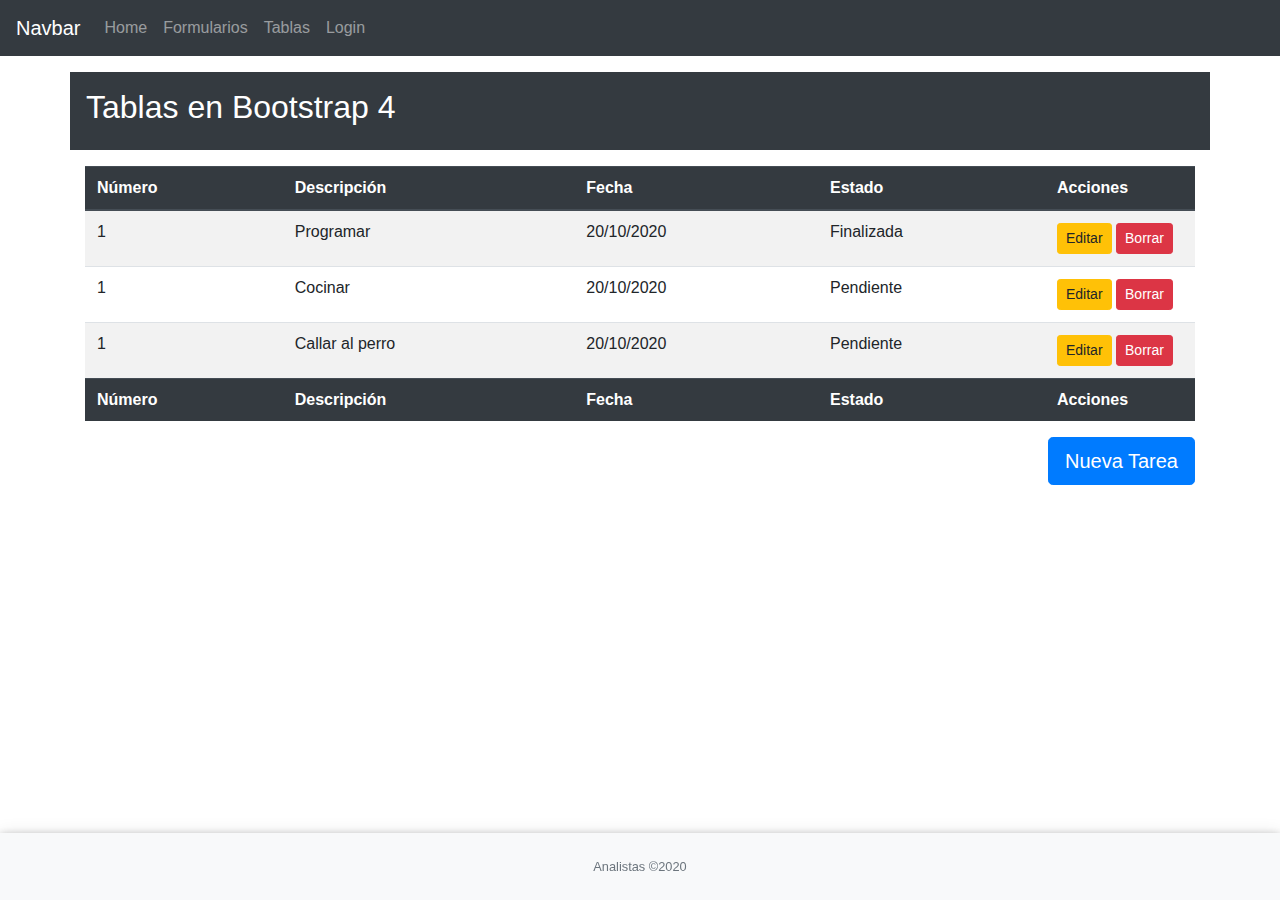
<file: tablas.html>
<html>
    <head>
        <title>Tablas</title>
        <meta charset="UTF-8">
        <meta name="viewport" content="width=device-width, initial-scale=1.0">

        <!-- Mis estilos -->
        <link href="css/bootstrap.min.css" rel="stylesheet" type="text/css"/>
        <link href="css/miestilo.css" rel="stylesheet" type="text/css"/>
    </head>
    <body>
        <nav class="navbar navbar-expand-md bg-dark navbar-dark">
            <!-- Brand -->
            <a class="navbar-brand" href="#">Navbar</a>

            <!-- Toggler/collapsibe Button -->
            <button class="navbar-toggler" type="button" data-toggle="collapse" data-target="#collapsibleNavbar">
                <span class="navbar-toggler-icon"></span>
            </button>

            <!-- Navbar links -->
            <div class="collapse navbar-collapse" id="collapsibleNavbar">
                <ul class="navbar-nav">
                    <li class="nav-item">
                        <a class="nav-link" href="index.html">Home</a>
                    </li>
                    <li class="nav-item">
                        <a class="nav-link" href="formularios.html">Formularios</a>
                    </li>
                    <li class="nav-item">
                        <a class="nav-link" href="tablas.html">Tablas</a>
                    </li>
                    <li class="nav-item">
                        <a class="nav-link" href="login.html">Login</a>
                    </li>
                </ul>
            </div>
        </nav>

        <main>

        </main>
        <div class="CONTAINER container-fluid p-3 my-3 bg-dark text-white">
            <h2>Tablas en Bootstrap 4</h2>  
        </div>
        <div class="container container-fluid">
            <table class="table table-striped table-hover">
                <thead class="thead-dark">

                <th>Número</th>
                <th>Descripción</th>
                <th>Fecha</th>
                <th>Estado</th>
                <th style="width: 150px;">Acciones</th>

                </thead>
                <tbody>
                    
                    <tr>
                        <td>1</td>
                        <td>Programar</td>
                        <td>20/10/2020</td>
                        <td>Finalizada</td>
                        <td>
                            <a class="btn btn-sm btn-warning">Editar</a>
                            <a class="btn btn-sm btn-danger">Borrar</a>
                        </td>
                    </tr>
                    
                    <tr>
                        <td>1</td>
                        <td>Cocinar</td>
                        <td>20/10/2020</td>
                        <td>Pendiente</td>
                        <td>
                            <a class="btn btn-sm btn-warning">Editar</a>
                            <a class="btn btn-sm btn-danger">Borrar</a>
                        </td>
                    </tr>
                    
                    <tr>
                        <td>1</td>
                        <td>Callar al perro</td>
                        <td>20/10/2020</td>
                        <td>Pendiente</td>
                        <td>
                            <a class="btn btn-sm btn-warning">Editar</a>
                            <a class="btn btn-sm btn-danger">Borrar</a>
                        </td>
                    </tr>

                </tbody>
                <tfoot class="thead-dark">

                <th>Número</th>
                <th>Descripción</th>
                <th>Fecha</th>
                <th>Estado</th>
                <th>Acciones</th>

                </tfoot>

            </table>
            <div>
                <a class="btn btn-primary btn-lg float-right">Nueva Tarea</a>
            </div>
        </div>

        <!-- Footer -->
        <footer class="py-4 bg-light mt-auto text-center">
            <div class="align-items-center justify-content-between small">
                <span class="text-muted text-right">Analistas &COPY;2020</span>
            </div>
        </footer>


        <!-- Mis Scripts -->
        <script src="js/jquery-3.5.1.min.js" type="text/javascript"></script>
        <script src="js/popper.min.js" type="text/javascript"></script>
        <script src="js/bootstrap.min.js" type="text/javascript"></script>
    </body>
</html>
</file>
<file: css/miestilo.css>
footer {
    position: fixed;
    bottom: 0;
    width: 100%;
    text-align: center;
    margin-top: 1.0rem;
    box-shadow: 0 1px 8px 0 rgba(0, 0, 0, 0.2), 0 6px 20px 0 rgba(0,0,0, 0.19)
}
</file>
